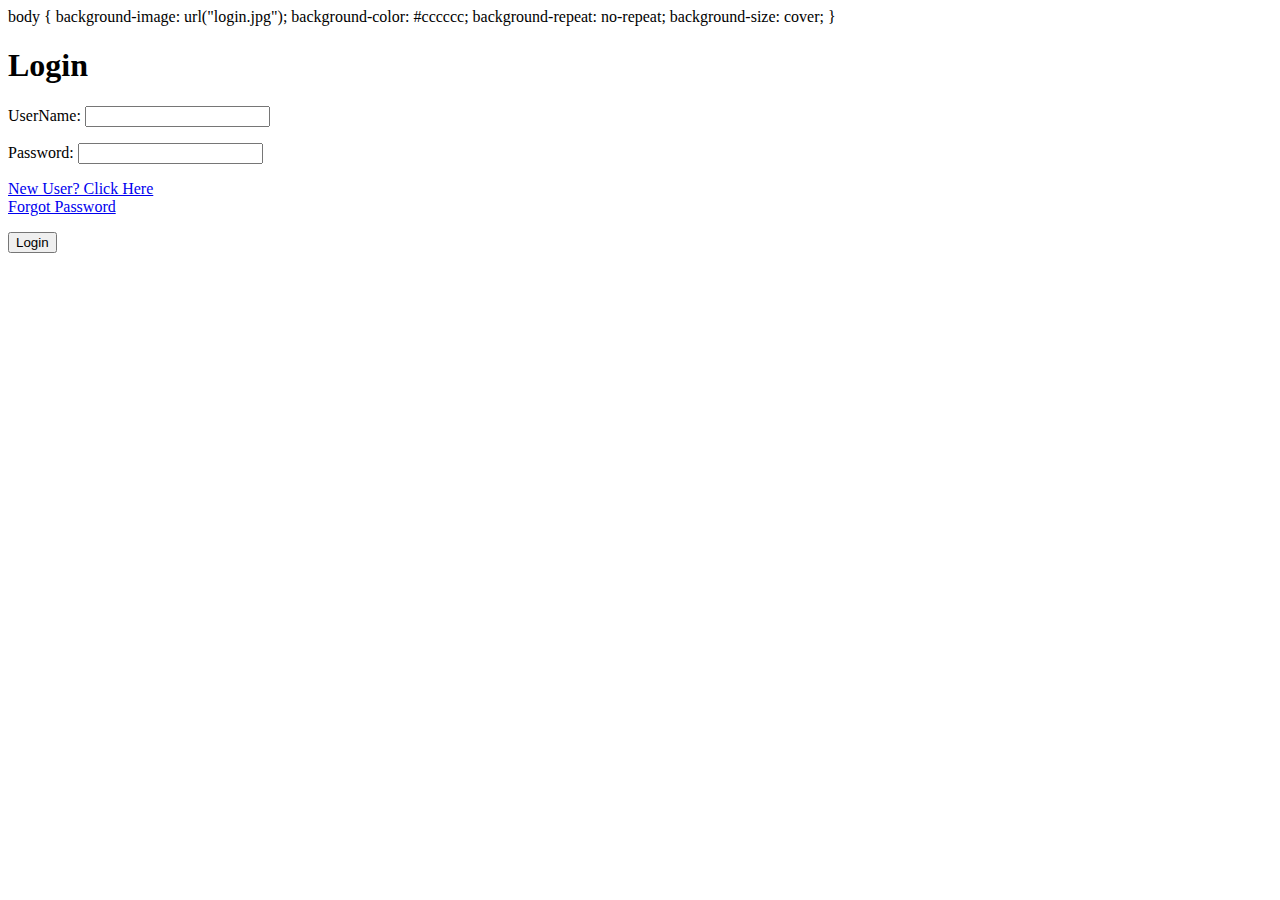
<file: index.html>
<html>
<head>
    <title>PHP login system</title>

    <link rel = "stylesheet" type = "text/css" href = "./style.css">
</head>
<body>
  <styles>
    body {
      background-image: url("login.jpg");
      background-color: #cccccc;
      background-repeat: no-repeat;
      background-size: cover;
    }
  </styles>
    <div id = "frm">
        <h1>Login</h1>
        <form name="f1" action = "authentication.php" onsubmit = "return validation()" method = "post">
            <p>
                <label> UserName: </label>
                <input type = "text" id ="name" name  = "name" />
            </p>
            <p>
                <label> Password: </label>
                <input type = "password" id ="pass" name  = "pass" />
            </p>
			<a href="./register.html">New User? Click Here</a>
			<br/>
			<a href="./password.html">Forgot Password</a>
            <p>
                <input type =  "submit" id="btn" value = "Login" />
            </p>
        </form>
    </div>

    <script>
            function validation()
            {
                var id=document.f1.name.value;
                var ps=document.f1.pass.value;
                if(id.length=="" && ps.length=="") {
                    alert("User name and Password fields are empty");
                    return false;
                }
                else
                {
                    if(id.length=="") {
                        alert("User name is empty");
                        return false;
                    }
                    if (ps.length=="") {
                    alert("Password field is empty");
                    return false;
                    }
                }
            }
        </script>
</body>
</html>
</file>
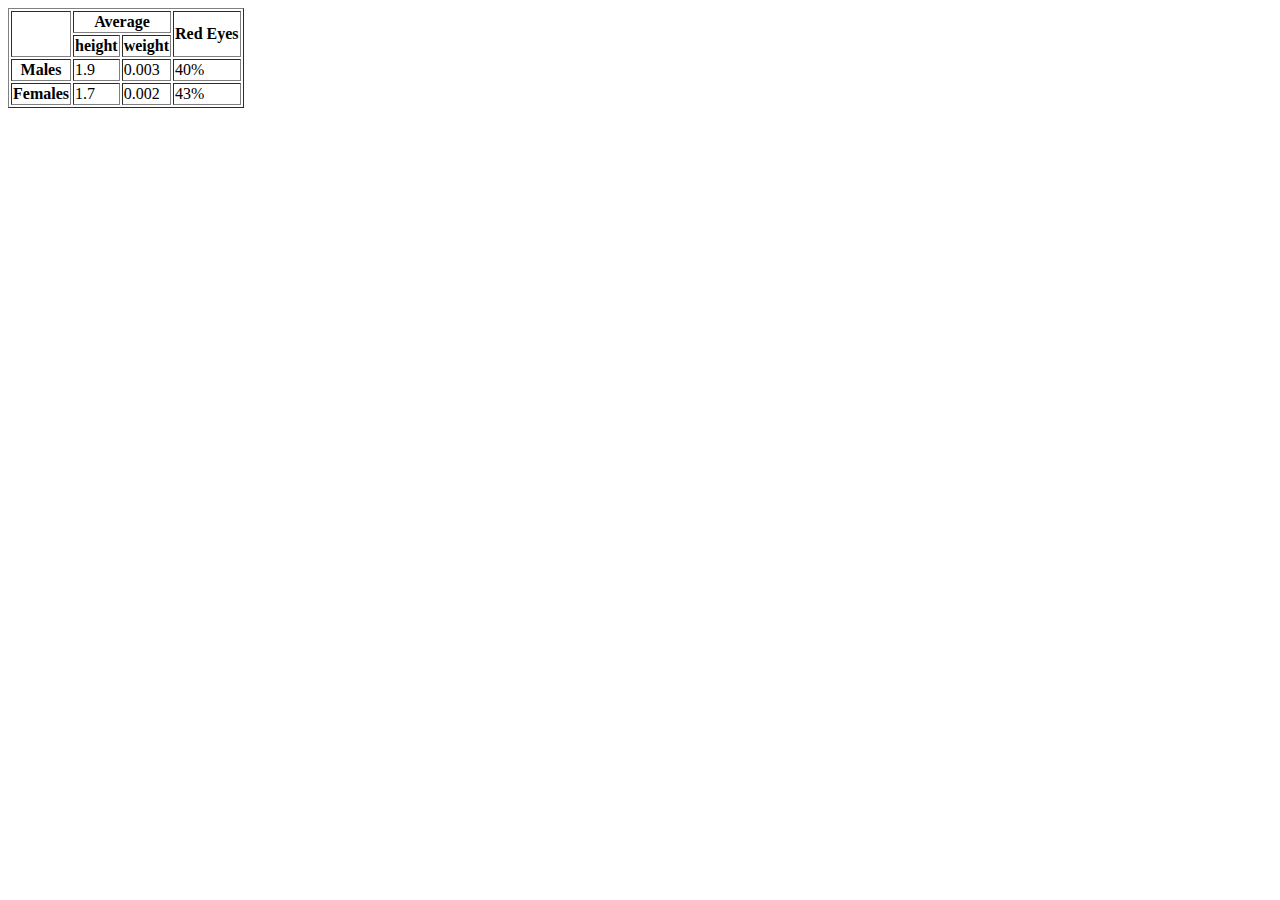
<file: exp.html>
<!DOCTYPE html>
<html lang="en" dir="ltr">
  <head>
    <meta charset="utf-8">
    <title>Table</title>
  </head>
  <body>
    <table border="1">
      <tr>
        <th rowspan="2"></th>
        <th colspan="2">Average</th>
        <th rowspan="2">Red Eyes</th>
      </tr>
      <tr>
        <th>height</th>
        <th>weight</th>
      </tr>
      <tr>
        <th>Males</th>
        <td>1.9</td>
        <td>0.003</td>
        <td>40%</td>
      </tr>
      <tr>
        <th>Females</th>
        <td>1.7</td>
        <td>0.002</td>
        <td>43%</td>
      </tr>
    </table>
  </body>
</html>
</file>
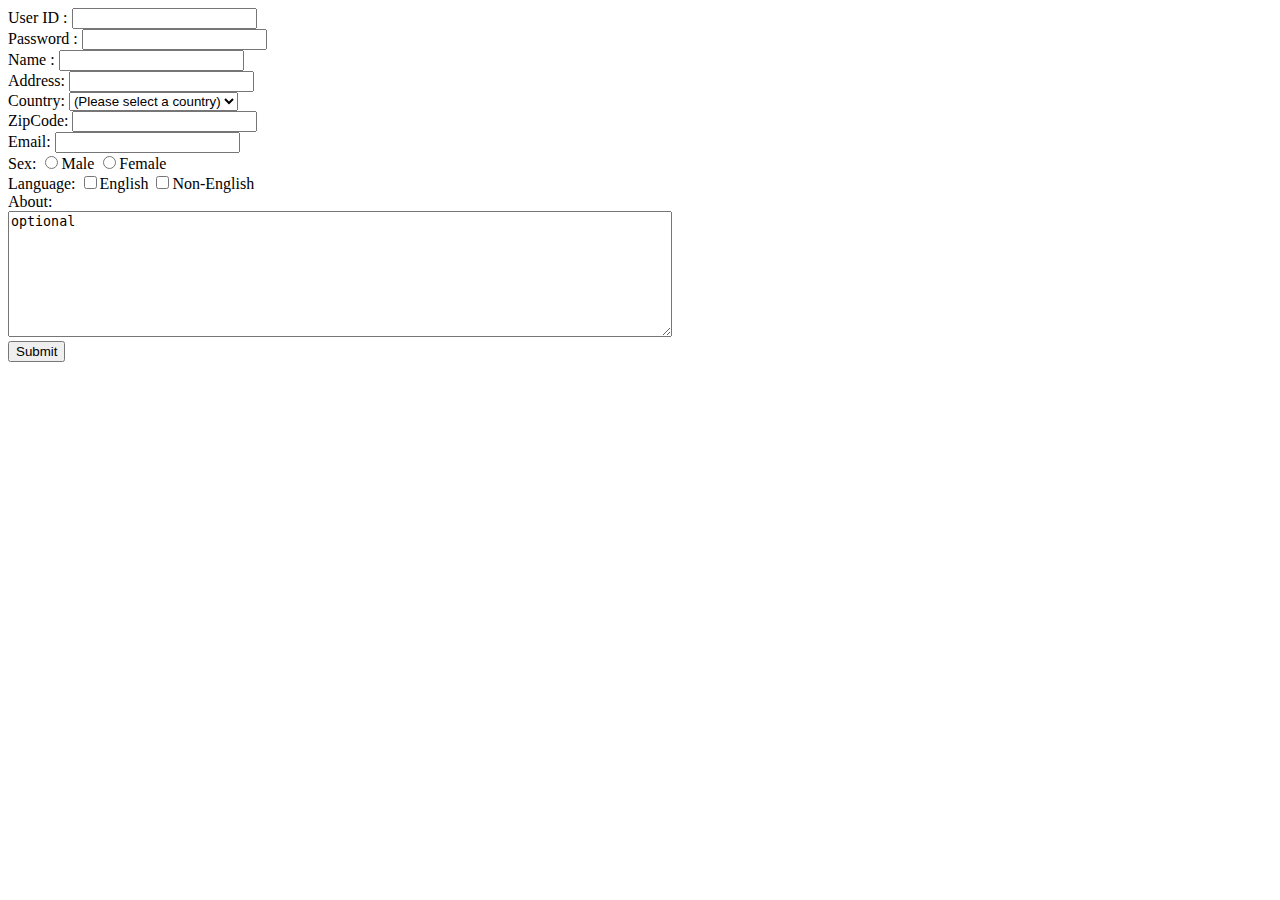
<file: form.html>
<!DOCTYPE html>
<html lang="en" dir="ltr">
  <head>
    <meta charset="utf-8">
    <title>Registration form</title>
  </head>
  <body>
    <form class="" action="" method="post">
    <label for="name">User ID : </label>
      <input type="text" id="uid" name="uid" required minlength="6" maxlength="12"> <br>
      <label for="pass">Password  : </label>
      <input type="password" id="pass" name="pass" required minlength="7" maxlength="12"><br>
      Name  :
      <input type="text" id="name" name="name" pattern="[A-Za-z]{*}" required> <br>
      Address:
      <input type="text" id="add" name="add" > <br>
      Country:
      <select  name="choice" required>
        <option selected="selected"> (Please select a country)</option>
      </select> <br>
      ZipCode:
      <input type="number" id="zip" name="zip" required> <br>
      Email:
      <input type="email" id="mail" name="mail" required> <br>
      Sex:
      <input type="radio" id="sex" name="sex" value="1" required="required">Male
      <input type="radio" id="sex" name="sex" value="2" required="required">Female <br>
      Language:
      <input type="checkbox" id="check" name="check" value="1">English
      <input type="checkbox" id="check" name="check" value="2">Non-English <br>
      About: <br>
      <textarea name="name" rows="8" cols="80">optional</textarea><br>
      <input type="submit" name="" value="Submit">
    </form>
  </body>
</html>
</file>
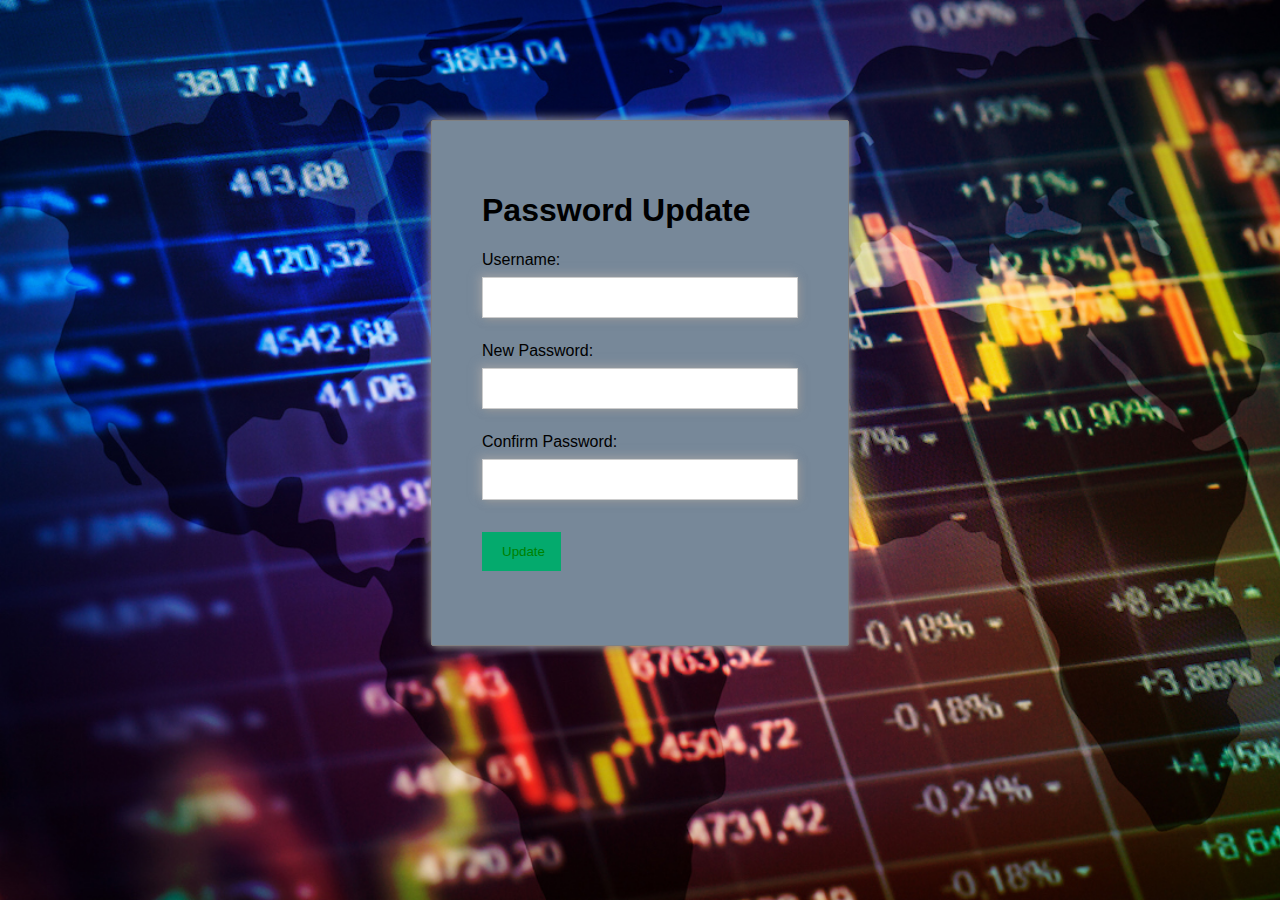
<file: Password.html>
<html>
<head>
    <title>PHP Password Update page</title>

    <link rel = "stylesheet" type = "text/css" href = "./style.css">
</head>
<body>
  <style>
  *{

  font-family: 'Poppins', sans-serif;
  }
  body{
    background-image: url("Login1.jpg");
    background-repeat: no-repeat;
    background-size: cover;
  }
  input[type=text], input[type=password] {
    width: 100%;
    padding: 12px 20px;
    margin: 8px 0;
    display: inline-block;
    border: 1px solid #ccc;
    box-sizing: border-box;
    color: black;
    box-shadow: -3px -3px 9px #aaa9a9a2,
                3px 3px 7px rgba(147, 149, 151, 0.671);

  }
  input[type=submit] {
  background-color: #04AA6D;
  color: green;
  text-align: center;
  padding: 12px 20px;
  margin: 8px 0;

  border: none;
  cursor: pointer;
  width: 25%;
  float:center;

}
#frm{
    background-color: #778899;
  box-shadow: -3px -3px 9px #aaa9a9a2,
              3px 3px 7px rgba(147, 149, 151, 0.671);
              background-color: ;
              border-radius: 10px;
    border: solid gray 1px;
    width:25%;
    border-radius: 2px;
    margin: 120px auto;
    padding: 50px;
}
  </style>
    <div id = "frm">
        <h1>Password Update</h1>
        <form name="f1" action = "passwordUpdate.php" onsubmit = "return validation()" method = "POST">
            <p>
                <label> Username: </label>  <br/>
                <input type = "text" id ="name" name  = "name" />
            </p>
            <p>
                <label> New Password: </label>  <br/>
                <input type = "password" id ="pass" name  = "pass" />
            </p>
			<p>
                <label> Confirm Password: </label>  <br/>
                <input type = "password" id ="pass1" name  = "pass1" />
            </p>
            <p>
                <input type =  "submit" id = "btn" value = "Update" />
            </p>
        </form>
    </div>

    <script>
            function validation()
            {
                var id=document.f1.name.value;
                var ps=document.f1.pass.value;
			        	var ps1=document.f1.pass1.value;
                if(id.length=="" && ps.length=="" && ps1.length=="") {
                    alert("Username and Password fields are empty");
                    return false;
                }
                else
                {
                    if(id.length=="") {
                        alert("Username is empty");
                        return false;
                    }
                    if (ps.length=="") {
                    alert("New Password field is empty");
                    return false;
                    }
					if (ps1.length=="") {
                    alert("Confirm Password field is empty");
                    return false;
                    }

                }
				 if (ps != ps1) {
					alert("Passwords do not Match");
					return false;
				 }
            }
        </script>
</body>
</html>
</file>
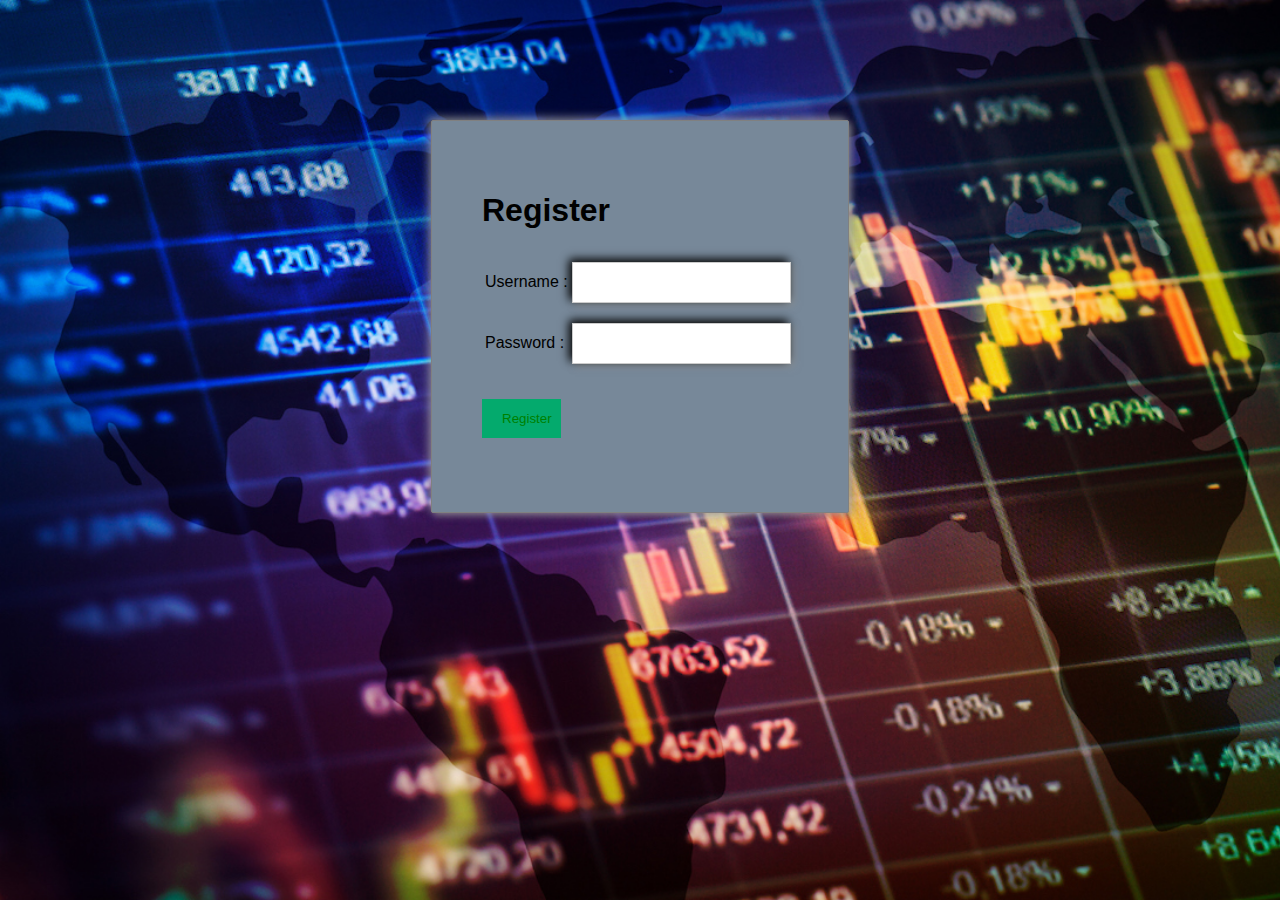
<file: Register.html>
<html>
<head>
    <title>PHP Registeration Page</title>

    <link rel = "stylesheet" type = "text/css" href = "./style.css">
</head>
<body>
  <style>
  *{

  font-family: 'Poppins', sans-serif;
}
#frm{
    background-color: #778899;
  box-shadow: -3px -3px 9px #aaa9a9a2,
              3px 3px 7px rgba(147, 149, 151, 0.671);

              border-radius: 10px;
    border: solid gray 1px;
    width:25%;
    border-radius: 2px;
    margin: 120px auto;
    padding: 50px;
}
input[type=text], input[type=password] {
  width: 100%;
  padding: 12px 20px;
  margin: 8px 0;
  display: inline-block;
  border: 1px solid #ccc;
  box-sizing: border-box;
  color: black;
  box-shadow: -3px -3px 9px black,
              3px 3px 7px rgba(147, 149, 151, 0.671);

}
input[type=submit] {
background-color: #04AA6D;
color: green;
text-align: center;
padding: 12px 20px;
margin: 8px 0;

border: none;
cursor: pointer;
width: 25%;
float:center;

}
body {
  background-image: url("Login1.jpg");
  background-repeat: no-repeat;
  background-size: cover;
}
  </style>
    <div id = "frm">
        <h1>Register</h1>
        <form name="f1" action = "register.php" onsubmit = "return validation()" method = "POST">
            <p>
                <table>
                  <tr>
                      <td height="40px">
                        <label> Username    : </label>
                      </td>
                      <td>
                        <input type = "text" id ="name" name  = "name" />
                      </td>
                    </tr>
                    <tr>
                        <td height="40px">
                          <label> Password    : </label>
                        </td>
                        <td>
                          <input type = "password" id ="pass" name  = "pass" />
                        </td>
                      </tr>

                </table>
            </p>
            <p>
                <input type =  "submit" id = "btn" value = "Register" />
            </p>
        </form>
    </div>

    <script>
            function validation()
            {
                var na=document.f1.name.value;
                var ps=document.f1.pass.value;
                if(id.length=="" && na.length=="" && ps.length=="") {
                    alert("User Name and Password fields are empty");
                    return false;
                }
                else
                {
                    if(na.length=="") {
                        alert("User Name is empty");
                        return false;
                    }
                    if (ps.length=="") {
                    alert("Password field is empty");
                    return false;
                    }
                }
            }
        </script>
</body>
</html>
</file>
<file: style.css>
.topnav {
  background-color: #333;
  overflow: hidden;
}

/* Style the links inside the navigation bar */
.topnav a {
  float: left;
  color: #f2f2f2;
  text-align: center;
  padding: 14px 16px;
  text-decoration: none;
  font-size: 17px;
}

/* Change the color of links on hover */
.topnav a:hover {
  background-color: #ddd;
  color: black;
}

/* Add a color to the active/current link */
.topnav a.active {
  background-color: #04AA6D;
  color: white;
}
.dropdown {
  float: left;
  overflow: hidden;
}

/* Dropdown button */
.dropdown .dropbtn {
  font-size: 16px;
  border: none;
  outline: none;
  color: white;
  padding: 14px 16px;
  background-color: inherit;
  font-family: inherit; /* Important for vertical align on mobile phones */
  margin: 0; /* Important for vertical align on mobile phones */
}


.dropdown:hover .dropbtn {
  background-color: #ddd;
  color: black;
}

/* Dropdown content (hidden by default) */
.dropdown-content {
  display: none;
  position: absolute;
  background-color: #f9f9f9;
  min-width: 160px;
  box-shadow: 0px 8px 16px 0px rgba(0,0,0,0.2);
  z-index: 1;
}

/* Links inside the dropdown */
.dropdown-content a {
  float: none;
  color: black;
  padding: 12px 16px;
  text-decoration: none;
  display: block;
  text-align: left;
}

/* Add a grey background color to dropdown links on hover */
.dropdown-content a:hover {
  background-color: #ddd;
}

/* Show the dropdown menu on hover */
.dropdown:hover .dropdown-content {
  display: block;
}
</file>
